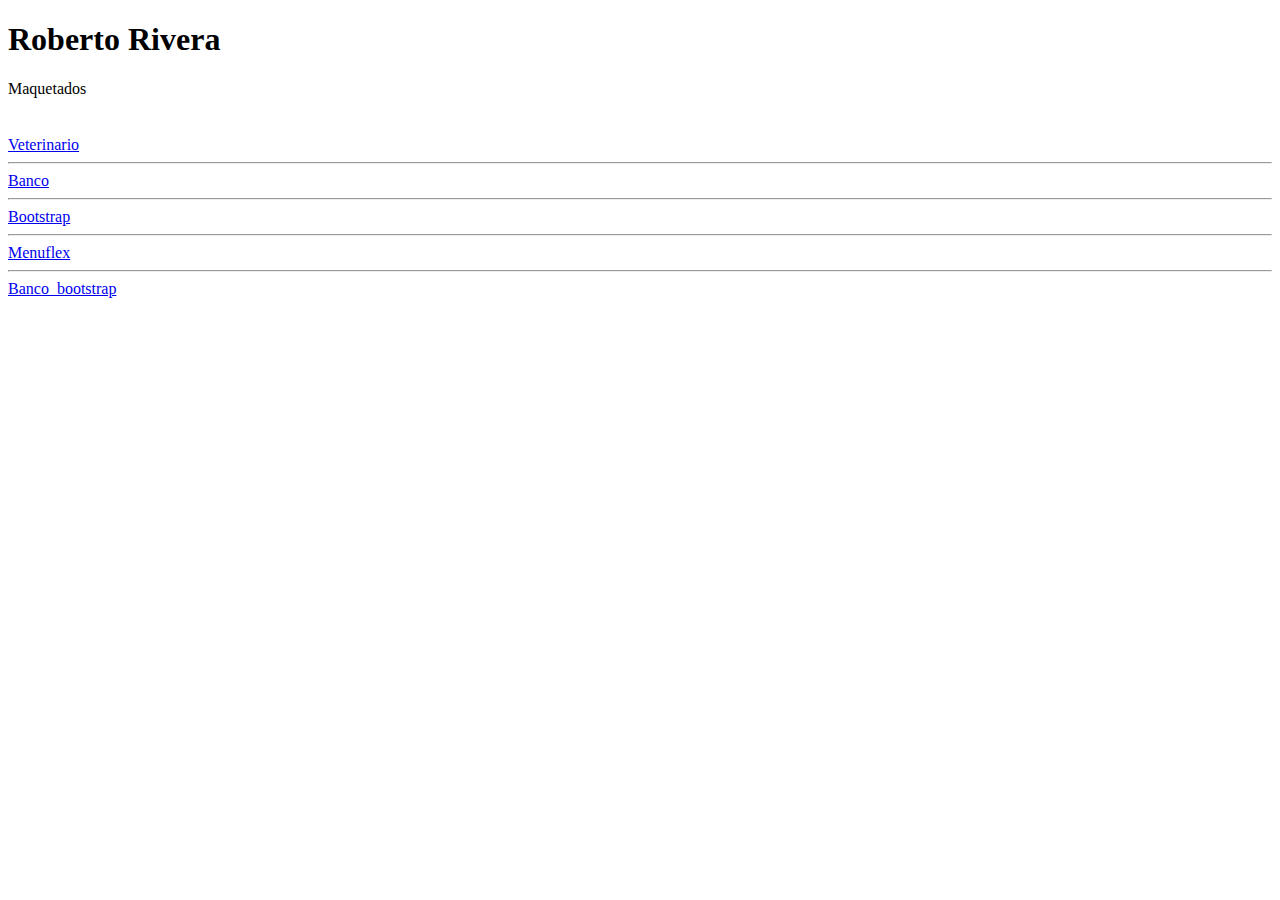
<file: index.html>
<!DOCTYPE html>
<html lang="es">
  <head>
    <title>PAGINA AAA</title>
    <meta charset="UTF-8">
  </head>
<body>
  <main>
    <header>
      <h1><strong>Roberto Rivera</strong></h1>
      <p>Maquetados</p>
    </header>
    <nav>
      <a><strong></strong></a>
    </nav>
    <section>
<article>
  <h2><strong></strong></h2>
  <br>
<a href="pag/mascota.html">Veterinario</a>
<hr>
<a href="pag/banco.html">Banco</a>
<hr>
<a href="pag/bootstrap.html">Bootstrap</a>
<hr>
<a href="pag/menuflex.html">Menuflex</a>
<hr>
<a href="pag/Banco_bootstrap.html">Banco_bootstrap</a>
</article>
</section>
      </main>
</body>
</file>
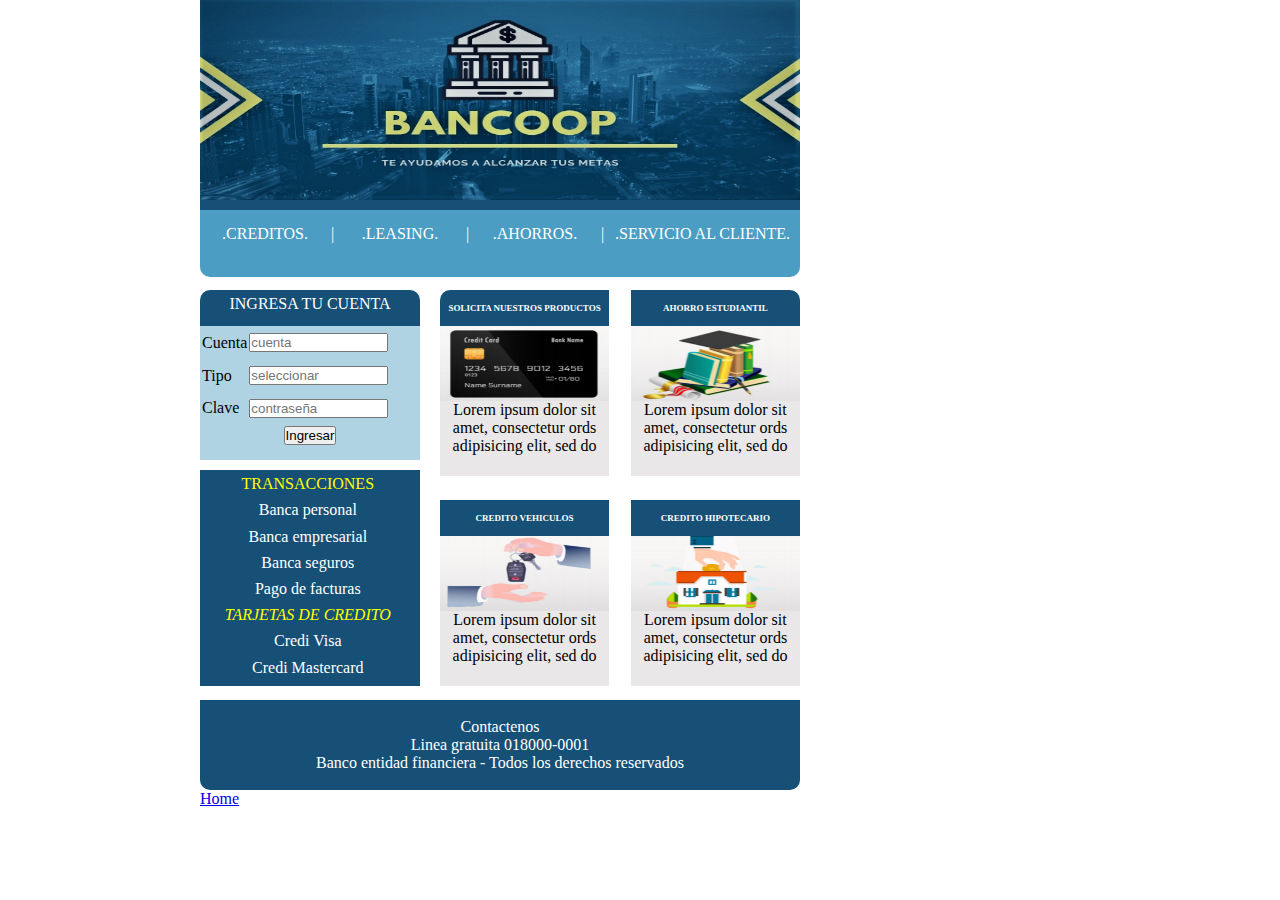
<file: pag/banco.html>
<!DOCTYPE html>
<html>
<head>
	<meta charset="UTF-8">
	<meta http-equiv="X-UA-compatible" content="IE=edge">
	<meta name="viewport" content="width=device-width,initial scale-1">
	<title>Bancoop</title>
	<link rel="stylesheet" type="text/css" href="../css/banco.css">
</head>
<body>
	<main>
		<header>
			<div>
			<img src="../img/banco.jpg" alt="">
			</div>
		</header>
		<nav>
			<div class="linea-color"></div>
			<div>
				<ul>
					<li class="borde-left">.CREDITOS.</li>
					<li class="barra">|</li>
					<li>.LEASING.</li>
					<li class="barra">|</li>
					<li>.AHORROS.</li>
					<li class="barra">|</li>
					<li class="borde-right">.SERVICIO AL CLIENTE.</li>
				</ul>
			</div>
		</nav>
		<section>
			<article class="articulo1">
				<header>INGRESA TU CUENTA</header>
				<div>
					<table align="center" height="100px">
						<form>
							<tr>
								<td>
									<label>Cuenta</label>
								</td>
								<td>
									<input class="entradas" type="usermane" name="usuario" placeholder="cuenta">
								</td>
							</tr>
							<tr>
								<td>
									<label>Tipo</label>
								</td>
								<td>
									<input class="entradas" type="text" name="tipo" placeholder="seleccionar">
								</td>
							</tr>
							<tr>
								<td>
									<label>Clave</label>
								</td>
								<td>
									<input class="entradas" type="password" name="contraseña" placeholder="contraseña">
								</td>
							</tr>
						</form>
					</table>
						<center>
							<button>Ingresar</button>
						</center>
				</div>
			</article>
			<article  class="articulo2" >
				<div>
					<table align="center">
						<tr>
							<td style="color:yellow">TRANSACCIONES</td>
						</tr>
						<tr>
							<td>Banca personal</td>
						</tr>
						<tr>
							<td>Banca empresarial</td>
						</tr>
						<tr>
							<td>Banca seguros</td>
						</tr>
						<tr>
							<td>Pago de facturas</td>
						</tr>
						<tr>
							<td style="color:yellow"><i>TARJETAS DE CREDITO</i></td>
						</tr>
						<tr>
							<td>Credi Visa</td>
						</tr>
						<tr>
							<td>Credi Mastercard</td>
						</tr>
					</table>
				</div>
			</article>
		</section>
		<aside>
			<section>
			<article class="articulo3">
				<h6 align="center">SOLICITA NUESTROS PRODUCTOS</h6>
				<div><img src="../img/credito.jpg" alt=""></div>
				<div>
				<p>Lorem ipsum dolor sit amet, consectetur ords adipisicing elit, sed do
				</p>
				</div>
			</article>
			<article class="articulo4">
				<h6 align="center">AHORRO ESTUDIANTIL</h6>
				<div><img src="../img/estudio.jpg" alt=""></div>
				<div><p>Lorem ipsum dolor sit amet, consectetur ords adipisicing elit, sed do
				</p>
				</div>
			</article>
			</section>
			<section>
			<article class="articulo5">
				<h6 align="center">CREDITO VEHICULOS</h6>
				<div><img src="../img/carro.jpg" alt=""></div>
				<div><p>Lorem ipsum dolor sit amet, consectetur ords adipisicing elit, sed do
				</p>
				</div>
			</article>
			<article class="articulo6">
				<h6 align="center">CREDITO HIPOTECARIO</h6>
				<div><img src="../img/ahorro.jpg" alt=""></div>
				<div><p>Lorem ipsum dolor sit amet, consectetur ords adipisicing elit, sed do
				</p>
				</div>
			</article>
			</section>
		</aside>
		<footer>
			<br>
			<p align="center">Contactenos</p>
			<p align="center">Linea gratuita 018000-0001</p>
			<p align="center">Banco entidad financiera - Todos los derechos reservados</p>
		</footer>


		  <a href="../index.html">Home</a>

</main>
</body>
</html>
</file>
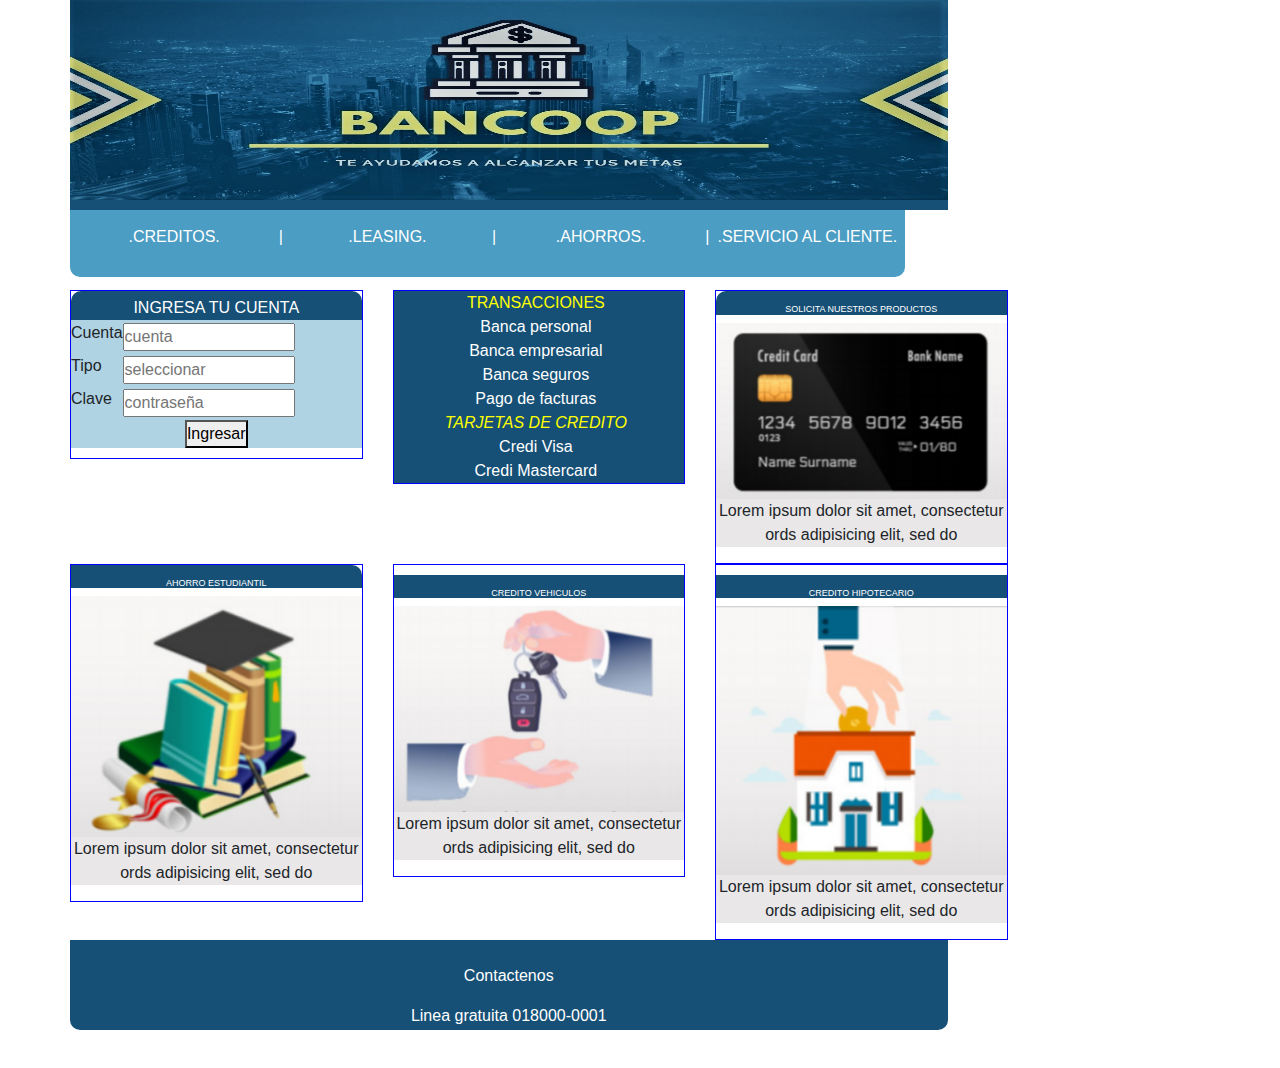
<file: pag/Banco_bootstrap.html>
<!DOCTYPE html>
<html>
<head>
	<meta charset="UTF-8">
	<meta http-equiv="X-UA-compatible" content="IE=edge">
	<meta name="viewport" content="width=device-width,initial-scale=1">
	<title>Bancoop</title>
	<link rel="stylesheet"  href="../css/estilos2.css">
	<link rel="stylesheet"  href="../css/bootstrap.css">
</head>
<body>
		<div class="container">
		<div class="row">
		<div class="col-md-9 col-sm-12 col-xm-12" width="40%">
		<header>
			<div>
			<img src="../img/banco.jpg" alt="">
			</div>
		</header>
		</div>
		</div>
		</div>

		<div class="container">
		<div class="row">
		<div class="col-md-9 col-sm-12 col-xm-12" width="40%">
		<nav>
			<div class="linea-color"></div>
			<div>
				<ul>
					<li class="borde-left">.CREDITOS.</li>
					<li class="barra">|</li>
					<li>.LEASING.</li>
					<li class="barra">|</li>
					<li>.AHORROS.</li>
					<li class="barra">|</li>
					<li class="borde-right">.SERVICIO AL CLIENTE.</li>
				</ul>
			</div>
		</nav>
		</div>
		</div>
		</div>

			<div class="container">
			<div class="row">
			<div class="col-md-3 col-sm-12 col-xm-12" width="40%">
			<div style="border:1px blue solid" >
			<article class="articulo1">
				<header>INGRESA TU CUENTA</header>
				<div>
					<table align="center" height="100px">
						<form>
							<tr>
								<td>
									<label>Cuenta</label>
								</td>
								<td>
									<input class="entradas" type="usermane" name="usuario" placeholder="cuenta">
								</td>
							</tr>
							<tr>
								<td>
									<label>Tipo</label>
								</td>
								<td>
									<input class="entradas" type="text" name="tipo" placeholder="seleccionar">
								</td>
							</tr>
							<tr>
								<td>
									<label>Clave</label>
								</td>
								<td>
									<input class="entradas" type="password" name="contraseña" placeholder="contraseña">
								</td>
							</tr>
						</form>
					</table>
						<center>
							<button>Ingresar</button>
						</center>
				</div>
			</article>
			</div>
			</div>

			<div class="col-md-3 col-sm-5 col-xm-12" width="40%">
			<div  style="border:1px blue solid">
			<article  class="articulo2" >
				<div>
					<table align="center">
						<tr>
							<td style="color:yellow">TRANSACCIONES</td>
						</tr>
						<tr>
							<td>Banca personal</td>
						</tr>
						<tr>
							<td>Banca empresarial</td>
						</tr>
						<tr>
							<td>Banca seguros</td>
						</tr>
						<tr>
							<td>Pago de facturas</td>
						</tr>
						<tr>
							<td style="color:yellow"><i>TARJETAS DE CREDITO</i></td>
						</tr>
						<tr>
							<td>Credi Visa</td>
						</tr>
						<tr>
							<td>Credi Mastercard</td>
						</tr>
					</table>
				</div>
			</article>
			</div>
			</div>

			<div class="col-md-3 col-sm-5 col-xm-12" width="40%" >
			<div  style="border:1px blue solid">
			<article class="articulo3">
				<h6 align="center">SOLICITA NUESTROS PRODUCTOS</h6>
				<div><img src="../img/credito.jpg" alt=""></div>
				<div>
				<p>Lorem ipsum dolor sit amet, consectetur ords adipisicing elit, sed do
				</p>
				</div>
			</article>
			</div>
			</div>
			</div>
			</div>

			<div class="container">
			<div class="row">
			<div class="col-md-3 col-sm-5 col-xm-12">
			<div style="border:1px blue solid">
			<article class="articulo4">
				<h6 align="center">AHORRO ESTUDIANTIL</h6>
				<div><img src="../img/estudio.jpg" alt=""></div>
				<div><p>Lorem ipsum dolor sit amet, consectetur ords adipisicing elit, sed do
				</p>
				</div>
			</article>
			</div>
			</div>

			<div class="col-md-3 col-sm-5 col-xm-12" >
			<div style="border:1px blue solid">
			<article class="articulo5">
				<h6 align="center">CREDITO VEHICULOS</h6>
				<div><img src="../img/carro.jpg" alt=""></div>
				<div><p>Lorem ipsum dolor sit amet, consectetur ords adipisicing elit, sed do
				</p>
				</div>
			</article>
			</div>
			</div>

			<div class="col-md-3 col-sm-5 col-xm-12" >
			<div style="border:1px blue solid">
			<article class="articulo6">
				<h6 align="center">CREDITO HIPOTECARIO</h6>
				<div><img src="../img/ahorro.jpg" alt=""></div>
				<div><p>Lorem ipsum dolor sit amet, consectetur ords adipisicing elit, sed do
				</p>
				</div>
			</article>
			</div>
			</div>
			</div>
			</div>

		<div class="container">
		<div class="row">
		<div class="col-md-9 col-sm-12 col-xm-12" width="40%">
		<footer>
			<br>
			<p align="center">Contactenos</p>
			<p align="center">Linea gratuita 018000-0001</p>
			<p align="center">Banco entidad financiera - Todos los derechos reservados</p>
		</footer>
		</div>
		</div>
		</div>
</body>
</html>
</file>
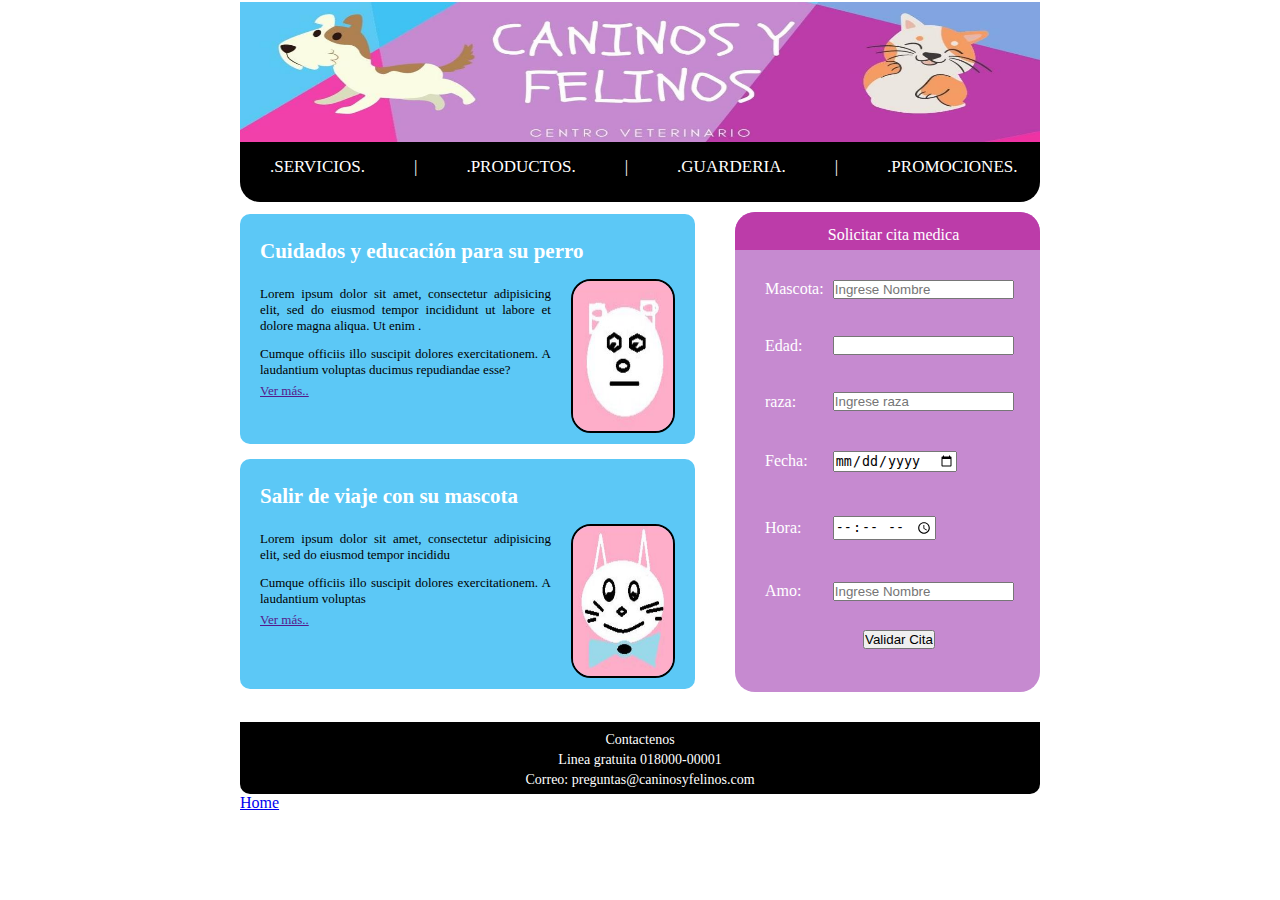
<file: pag/mascota.html>
<!DOCTYPE html>

<html>

   	<head>
		<title> Caninos y Felinos </title>
    	<meta charset="UTF-8">
    	<link rel="stylesheet" href="../css/mascota.css">
   </head>

  <body>
     <main>
    	<Header><img src="../img/canino.jpg" alt=""></Header>
    	<nav>
      		<ul>
		        <li>.SERVICIOS.</li>
		        <li>|</li>
		        <li>.PRODUCTOS.</li>
		         <li>|</li>
		        <li>.GUARDERIA.</li>
		         <li>|</li>
		        <li>.PROMOCIONES.</li>

      		</ul>
    	</nav>
    <section>
      <article>
	        <h2>Cuidados y educación para su perro</h2>
	        <img src="../img/perro.jpg" width="100" height="150">
	        <p>Lorem ipsum dolor sit amet, consectetur adipisicing elit, sed do eiusmod tempor incididunt ut labore et dolore magna aliqua. Ut enim .</p>

	       <p>Cumque officiis illo suscipit dolores exercitationem. A laudantium voluptas ducimus repudiandae esse?</p>

	       <a href="">Ver más..</a>
      </article>
      <article>
	        <h2>Salir de viaje con su mascota</h2>
	        <img src="../img/gato.jpg" width="100"height="150">
	        <p>Lorem ipsum dolor sit amet, consectetur adipisicing elit, sed do eiusmod tempor incididu</p>

	        <p>Cumque officiis illo suscipit dolores exercitationem. A laudantium voluptas</p>

	        <a href="">Ver más..</a>
      </article>
    </section>

    <aside>
    <header>Solicitar cita medica</header>
      <div class="content">
        <form  action="" method="">

         <table>
            <tr>
              <td><label for="mascota" class="form-label">Mascota:</label></td>
              <td><input type="text" id="mascota" class="form-input" placeholder="Ingrese Nombre"></td>
            </tr>


            <tr>
              <td><label for="edad" class="form-label">Edad:</label></td>
              <td><input type="number" id="edad" class="form-input" placeholder=""></td>
            </tr>


            <tr>
              <td><label for="raza" class="form-label">raza:</label></td>
              <td><input type="text" id="raza" class="form-input" placeholder="Ingrese raza"></td>
            </tr>


            <tr>
              <td><label for="fecha" class="form-label">Fecha:</label></td>
              <td><input type="date" id="fecha" class="form-input" placeholder=""></td>
            </tr>


            <tr>
              <td><label for="Hora" class="form-label">Hora:</label></td>
              <td><input type="time" id="hora" class="form-input" placeholder=""></td>
            </tr>


            <tr>
              <td><label for="Hora" class="form-label">Amo:</label></td>
              <td><input type="text" id="hora" class="form-input" placeholder="Ingrese Nombre"></td>
            </tr>
          </table>

          <input type="submit" class="btn-submit" value="Validar Cita">

        </form>
      </div>
    	</aside>
    	<footer><p> Contactenos <br>
    	Linea gratuita 018000-00001<br>
    	Correo: preguntas@caninosyfelinos.com</p>
    	</footer>
      <a href="../index.html">Home</a>
    	</main>
  </body>
</html>
</file>
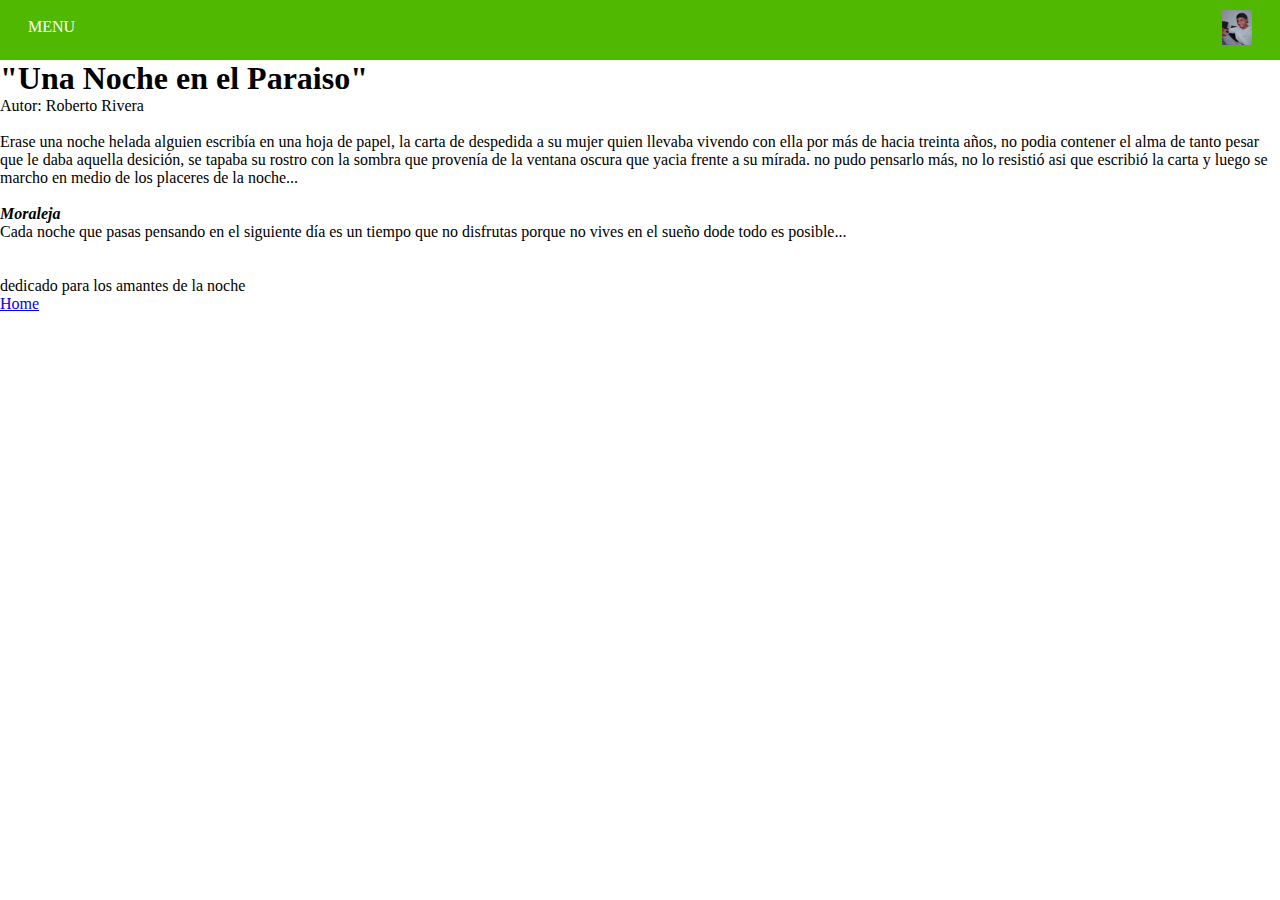
<file: pag/menuflex.html>
<!DOCTYPE html>
<html>
<head>
	<title> Menu Flex Roberto Rivera </title>
	<meta charset="utf-8">
	<meta http-equiv="X-UA-compatible" content="IE=edge">
	<meta name="viewport" content="width=device-width,initial-escale=1">

	<link rel="stylesheet" type="text/css" href="../css/menuflex.css">
</head>
<body>
<main>
	<nav>
	<div id="centro">MENU</div>
     <div> <img src="../img/robert.jpg" height="35px" width="30px"></div>
	</nav>

	<div class="titulo">
	<h1> "Una Noche en el Paraiso"</h1>
	</div>

	<div class="bloque">
		<div class="col-12 autor">
			<ul>
				<li> Autor: Roberto Rivera </li>
			</ul>
		</div>
		<br>
		<div class="col-12">
			<p>Erase una noche helada alguien escribía en una hoja de papel, la carta de despedida a su mujer quien llevaba vivendo con ella por más de hacia treinta años, no podia contener el alma de tanto pesar que le daba aquella desición, se tapaba su rostro con la sombra que provenía de la ventana oscura que yacia frente a su mírada. no pudo pensarlo más, no lo resistió asi que escribió la carta y luego se marcho en medio de los placeres de la noche... </p>
		</div>
		<br>
		<div class="col-12 right">
			<div class="aparte">
				<h4><i>Moraleja</i></h4>
				<p>Cada noche que pasas pensando en el siguiente día es un tiempo que no disfrutas porque no vives en el sueño dode todo es posible... </p>
			</div>
		</div>
	</div>
	<br>
	<br>
	<div class="footer">
		<p> dedicado para los amantes de la noche </p>
	</div>
	  <a href="../index.html">Home</a>
</main>
</body>
</html>
</file>
<file: css/banco.css>
*{
	margin: 0px;
	padding: 0px;
}

body { 
background-color: white;
}

main {
	width: 600px;
	height:820px;
	margin-left:200px;
	background-color: white;
}

header {
	/*border:2px solid blue;  */
}

header div {
	width: 100%;
	height: 200px;
}
header img {
	width: 100%;
	height: 200px;	
}

nav {
	height: 80px;
	/*border:2px solid orange;*/
	margin-bottom: 10px;
	border-radius: 0px 0px 10px 10px;
}

.linea-color{
	width:100%;
	height:10px;
	background-color:rgb(22, 80, 118);
}

nav li {
	width: 130px;
	height:52px;
	list-style: none;
	cursor: pointer;
	text-align:center;
	color: white;
	/*border:1px solid red;*/
	float: left;
	padding-top: 15px;
	background-color: rgba(75, 157, 195, 1);
}

.barra {
	width:5px;
}
.borde-left {
	border-radius: 0px 0px 0px 10px;
}
.borde-right{
	border-radius: 0px 0px 10px 0px;
	padding-right: 5px;
	padding-left: 5px;
	width:185px;
}

section {
	/*border:2px solid green;*/
	width: 220px;
	height:400px;
	float:left;
	margin-bottom:10px;
}

.articulo1 {
 	width: 100%;
 	height:170px;
 	margin-bottom: 10px;	
}

.articulo1 header {
 	height:18%;
 	color: white;
 	text-align:center;
 	padding-top: 5px;
	/*border:1px solid blue;*/
	background-color: rgb(22, 80, 118);
	border-radius:10px 10px 0px 0px;
}

.articulo1 div{
	height:79%;
	/*border:1px solid red;*/
	background-color: rgba(176, 211, 227, 1);
}

.entradas {
 	width:80%;
}

.articulo2 {
	height: 216px;
	width: 100%;
}

 .articulo2 div{
	height:100%;
	/*border:1px solid red;*/
	background-color: rgb(22, 80, 118);
}

.articulo2 div table {
	width:98%;
	height:98%;
	color:white;
	text-align:center;
}

.articulo2 div table tr td h4 {
	color:yellow;

}
 
aside {
	width:360px;
	height:400px;
	float:right;
	/*margin-bottom:10px;*/
	/*border:2px solid gold;*/
}

aside section {
	height:50%;
	width:100%;
	/*border:1px solid red;*/
	margin-bottom:auto;
}

.articulo3{
	height:94%;
	width:47%;
	/*border:1px solid green;*/
	/*margin-top:5px;*/
	float:left;
	/*margin-left: 5px;*/
}

.articulo3 h6 {
	height:12%;
	color:white;
	font-size: 9px;
	padding-top:13px;
	background-color:rgb(22, 80, 118);
	border-radius:10px 0px 0px 0px; 
}

.articulo3 div {
	height:40%;
	background-color:rgb(233, 231, 232);
	/*border:1px solid blue;*/
}
.articulo3 div img {
	width: 100%;
	height:100%;
}

.articulo3 div p {
	text-align: center;
}

/*---------------------------------*/
.articulo4 {
	height:94%;
	width:47%;
	/*border:1px solid green;*/
	float:right;
	/*margin-right:5px;*/
}

.articulo4 h6 {
	height:12%;
	color:white;
	font-size: 9px;
	padding-top:13px;
	background-color:rgb(22, 80, 118);
	border-radius:0px 10px 0px 0px;  

}

.articulo4 div {
	height:40%;
	background-color:rgb(233, 231, 232);
	/*border:1px solid blue;*/
}

.articulo4 div img {
	width: 100%;
	height: 100%;
}

.articulo4 div p {
	text-align: center;
}

/*----------------------------------*/
.articulo5 h6 {
	height:12%;
	color: white;
	font-size: 9px;
	padding-top:13px;
	background-color:rgb(22, 80, 118); 
}

.articulo5 {
	height:94%;
	width:47%;
	float:left;
	/*border:1px solid green;*/
	/*margin-left:5px;*/
	margin-top: 10px;
}

.articulo5 div {
	height:40%;
	background-color:rgb(233, 231, 232);
	/*border:1px solid blue;*/
}

.articulo5 div img {
	width: 100%;
	height: 100%;
}

.articulo5 div p {
	text-align: center;
}

/*----------------------------------*/
.articulo6 h6 {
	height:12%;
	color:white;
	font-size: 9px;
	padding-top:13px;
	background-color:rgb(22, 80, 118); 
}

.articulo6 {
	height:94%;
	width:47%;
	float:left;
	/*border:1px solid green;*/
	float:right;
	/*margin-right:5px;*/
	margin-top:10px;
}

.articulo6 div {
	height:40%;
	background-color:rgb(233, 231, 232);
	/*border:1px solid blue;*/
}

.articulo6 div img {
	width: 100%;
	height: 100%;
}

.articulo6 div p {
	text-align: center;
}
/*-------------------------------------------*/

footer {
	height:90px;
	color: white;
	background-color: rgb(22, 80, 118);
	border-radius: 0px 0px 10px 10px;
	clear: both;
	/*border: 2px solid red;*/
}
</file>
<file: css/estilos2.css>
*{
	margin: 0px;
	padding: 0px;
}

body { 
background-color: white;
}

main {
	/*width: 600px;*/
	/*height:820px;*/
	/*margin-left:200px;
	background-color: white;
}

header {
	/*border:2px solid blue;  */
}

header div {
	width: 100%;
	height: 200px;
}
header img {
	width: 100%;
	height: 200px;	
}

nav {
	height: 80px;
	/*border:2px solid orange;*/
	margin-bottom: 10px;
	border-radius: 0px 0px 10px 10px;
}

.linea-color{
	width:100%;
	height:10px;
	background-color:rgb(22, 80, 118);
}

nav li {
	width: 208.3px;
	height:52px;
	list-style: none;
	cursor: pointer;
	text-align:center;
	color: white;
	/*border:1px solid red;*/
	float: left;
	padding-top: 15px;
	background-color: rgba(75, 157, 195, 1);
}

.barra {
	width:5px;
}
.borde-left {
	border-radius: 0px 0px 0px 10px;
}
.borde-right{
	border-radius: 0px 0px 10px 0px;
	padding-right: 5px;
	padding-left: 5px;
	width:185px;
}

section {
	/*border:2px solid green;*/
	width: 220px;
	height:400px;
	float:left;
	margin-bottom:10px;
}

.articulo1 {
 	/*width: 40%;*/
 	/*height:170px;*/
 	margin-bottom: 10px;	
}

.articulo1 header {
 	height:18%;
 	color: white;
 	text-align:center;
 	padding-top: 5px;
	/*border:1px solid blue;*/
	background-color: rgb(22, 80, 118);
	border-radius:10px 10px 0px 0px;
}

.articulo1 div{
	height:79%;
	/*border:1px solid red;*/
	background-color: rgba(176, 211, 227, 1);
}

.entradas {
 	width:80%;
}

.articulo2 {
	/*height: 216px;*/
	/*width: 100%;*/
}

 .articulo2 div{
	height:100%;
	/*border:1px solid red;*/
	background-color: rgb(22, 80, 118);

}

.articulo2 div table {
	width:98%;
	height:98%;
	color:white;
	text-align:center;
}

.articulo2 div table tr td h4 {
	color:yellow;

}
 
aside {
	width:360px;
	height:400px;
	float:right;
	/*margin-bottom:10px;*/
	/*border:2px solid gold;*/
}

aside section {
	height:50%;
	width:100%;
	/*border:1px solid red;*/
	margin-bottom:auto;
}

.articulo3{
	/*height:94%;*/
	/*width:47%;*/
	/*border:1px solid green;*/
	/*margin-top:5px;*/
	/*float:left;*/
	/*margin-left: 5px;*/
}

.articulo3 h6 {
	height:12%;
	color:white;
	font-size: 9px;
	padding-top:13px;
	background-color:rgb(22, 80, 118);
	border-radius:10px 0px 0px 0px; 
}

.articulo3 div {
	height:40%;
	background-color:rgb(233, 231, 232);
	/*border:1px solid blue;*/
}
.articulo3 div img {
	width: 100%;
	height:100%;
}

.articulo3 div p {
	text-align: center;
}

/*---------------------------------*/
.articulo4 {
	/*height:94%;*/
	/*width:47%;*/
	/*border:1px solid green;*/
	/*float:right;*/
	/*margin-right:5px;*/
}

.articulo4 h6 {
	height:12%;
	color:white;
	font-size: 9px;
	padding-top:13px;
	background-color:rgb(22, 80, 118);
	border-radius:0px 10px 0px 0px;  

}

.articulo4 div {
	height:40%;
	background-color:rgb(233, 231, 232);
	/*border:1px solid blue;*/
}

.articulo4 div img {
	width: 100%;
	height: 100%;
}

.articulo4 div p {
	text-align: center;
}

/*----------------------------------*/
.articulo5 h6 {
	height:12%;
	color: white;
	font-size: 9px;
	padding-top:13px;
	background-color:rgb(22, 80, 118); 
}

.articulo5 {
	/*height:94%;*/
	/*width:47%;*/
	/*float:left;*/
	/*border:1px solid green;*/
	/*margin-left:5px;*/
	margin-top: 10px;
}

.articulo5 div {
	height:40%;
	background-color:rgb(233, 231, 232);
	/*border:1px solid blue;*/
}

.articulo5 div img {
	width: 100%;
	height: 100%;
}

.articulo5 div p {
	text-align: center;
}

/*----------------------------------*/
.articulo6 h6 {
	height:12%;
	color:white;
	font-size: 9px;
	padding-top:13px;
	background-color:rgb(22, 80, 118); 
}

.articulo6 {
	/*height:94%;*/
	/*width:47%;*/
	/*float:left;*/
	/*border:1px solid green;*/
	/*float:right;*/
	/*margin-right:5px;*/
	margin-top:10px;
}

.articulo6 div {
	height:40%;
	background-color:rgb(233, 231, 232);
	/*border:1px solid blue;*/
}

.articulo6 div img {
	width: 100%;
	height: 100%;
}

.articulo6 div p {
	text-align: center;
}
/*-------------------------------------------*/
.well {
	width:40%;
	height: 30%;
}
footer {
	height:90px;
	color: white;
	background-color: rgb(22, 80, 118);
	border-radius: 0px 0px 10px 10px;
	clear: both;
	/*border: 2px solid red;*/
}
</file>
<file: css/mascota.css>
*{
  margin: 0;
  padding: 0;
}

main {
	height: 650px;
	margin: auto;
	width: 800px;
	padding-top: 2px;
}

header{
	height: 140px;
}

header img{
	width: 800px;
	height: 140px;
}

nav{
	height: 55px;
	background-color: rgb(0,0,0);
	border-bottom-left-radius: 20px;
	padding-bottom: 5px;
	border-bottom-right-radius: 20px;
	margin-bottom: 10px;
}

nav ul{
padding-bottom: 20px;
}

nav ul li{
	margin: 15px;
	margin-left: 25px;
	list-style: none;
	display: inline-block;
	font-size: 17px;
	padding-left: 5px;
	cursor: pointer;
	padding-top: 0px;
	color: white;
}

.border{
 font-size: 24px;
 color: white;
}

section{
	height: 500px;
	width: 465px;
	float: left;
	margin-bottom: 10px;
}


article{
	height: 230px;
	width: 455px;
	float: left;
	background-color: rgb(92,200,246);
	border-bottom-right-radius: 10px;
	border-top-left-radius: 10px;
	border-top-right-radius: 10px;
	border-bottom-left-radius: 10px;
	margin-bottom: 13px;
	margin-top: 2px;
	font-size: 14px;
}



article h2{
	text-align: justify;
	margin-left: 20px;
	margin-top: 25px;
	margin-bottom: 15px;
	color:white;
}



article p{
	text-align: justify;
	font-size: 13px;
	padding-top: 7px;
	margin: 0px 20px 5px 20px;
	font-weight: 20px;

}

article a{
	text-align: justify;
	font-size: 13px;
	padding-top: 7px;
	margin: 0px 20px 5px 20px;
	font-weight: 20px;
}



section img{
	float: right;
	border-bottom-right-radius: 20px;
	border-top-left-radius: 20px;
	border-top-right-radius: 20px;
	border-bottom-left-radius: 20px;
	margin-left: 20px;
	margin-right: 20px;
	margin-top: 0px;
	border: 2px solid black;
}



aside{
	height: 480px;
	width: 285px;
	float: right;
	border-radius: 20px;
	background-color: rgb(198,138,208);
	padding-right: 12px;
	padding-left: 8px;
}



aside header{
	background-color: rgb(188,60,169);
	height: 8%;
	width: 293px;
	border-top-left-radius: 20px;
	border-top-right-radius: 20px;
	color: white;
	line-height: 45px;
	color: white;
	text-align: center;
	line-height: 45px;
	padding-left: 12px;
	margin-left: -8px;
}

aside form {
	height: 400px;
	width: 275px;
}

aside form table {
	height: 360px;
	width: 275px;
	margin-left: 20px;
	margin-top: 10px;
	color: white;
}

aside form table td {
		margin-bottom: 50px;
}

aside .btn-submit {
	margin-left: 120px;
	margin-top: 10px
	}

aside ul{
	list-style: none;
	margin: 24px 30px 30px 10px;
	padding: 10px 20px 10px 10px;
}


aside ul li{
	list-style: none;
	margin-top: -13px;
	color: white;
}



  .content .form{
  	width: 88%;
  	max-width: 650px;
  	margin: auto;
  	padding: 5px 16px;
  	margin-top: 21px;
  	padding-bottom: 35px;
  	text-align: justify;
  }



  .content .form .form-label{
  	display: inline-block;
  	font-size: 16px;
  	position: relative;

  	text-align: center;
  	color: #e3e4e5;
  }



  .content .form .form-input{
  	outline: none;
  	border: 2px solid silver;
  	width: 156px;
  	padding: 4px;
  	margin-bottom: 15px;
  	font-size: 13px;
  }



  .content .form .btn-submit{
	width: 50%;
  	outline: none;
  	background-color: #e3e4e5;
  	font-size: 15px;
  	border-radius: 5px;
  	border: 1px solid #8a9597;
  	padding: 7px;
  	margin-left: 70px;
  	margin-top: 5px;
  	cursor: pointer;
  	box-shadow: 0 0 4px 0 rgba(0, 0, 0, 0.5);
  	transform: scale(1);
  	transition: transform 0.1s;
  }

  .content .form .btn-submit:hover{
  	box-shadow: 0 1px 6px 0 rgba(0, 0, 0, 0.5);
  	transform: scale(1.03);
   }


  footer{
  	clear: both;
  	height: 72px;
  	background-color: rgb(0,0,0);
  	border-bottom-left-radius: 10px;
  	border-bottom-right-radius: 10px;
  	position: center;
  	margin-top: 0px;
  }


  footer p{
  	text-align: center;
  	position: center;
  	margin: auto;
  	font-size: 14px;
  	line-height: 20px;
  	color: white;
  	padding-top: 8px;
  }
</file>
<file: css/menuflex.css>
* {
	margin:0px;
	padding: 0px;
}

nav {
	display: flex;
	height: 60px;
	align-items: center;
	justify-content: space-between;
	background-color: rgba(80,184,0,1);
	padding-right:28px;
	padding-left:28px;
}

#centro {
	margin-top: 15px;
}

nav div {
	color:white;
	display: flex;
	height: 40px;
	justify-content: space-between;
}

@media only screen and (max-width: 600px){
	body{background-color:rgba(181, 207, 63, 1);
		text-align: center;
		color:rgba(21, 51, 34, 1);
}

.bloque ::after to {
	content: "";
	clear: both;
	display: block;
}
[clase *="col-"]{
	float:left;
	padding: 15px;
}

.titulo {
	background-color: rgba(205, 223, 206, 1);
	padding: 15px;
	font-family:tah;
	font-style:italic;
	color:#005671;
}

.autor ul{
	list-style-type: none;
	margin: 0px;
	outline-offset: 0;
}
.autor li {

	padding: 8px;
	margin-bottom: 7px;
	background-color: rgba(165, 214, 149, 1);
	color: #005671;
	box-shadow: 0 1px 3px rgba(0,0,0,0.12), 
	0 1px 2px rgba(0,0,0,0.24); 
}

.footer {
	background-color: rgba(80, 184, 0, 1);
	color: white;
	text-align: center;
	font-size: 12px;
	font-style: italic;
	padding: 15px;
}


.col-1 {width:8.33%}
.col-2 {width:16.66%}
.col-3 {width:25%}
.col-4 {width:33.33%}
.col-5 {width:41.66%}
.col-6 {width:50%}
.col-7 {width:58.33%}
.col-8 {width:66.66%}
.col-9 {width:75%}
.col-10 {width:83.33%}
.col-11 {width:91.66%}
.col-12 {width:100%}

@media only screen and (max-width: 768px){
	
	[clase/="col-1"]{
		width: 100%
	}
}
</file>
